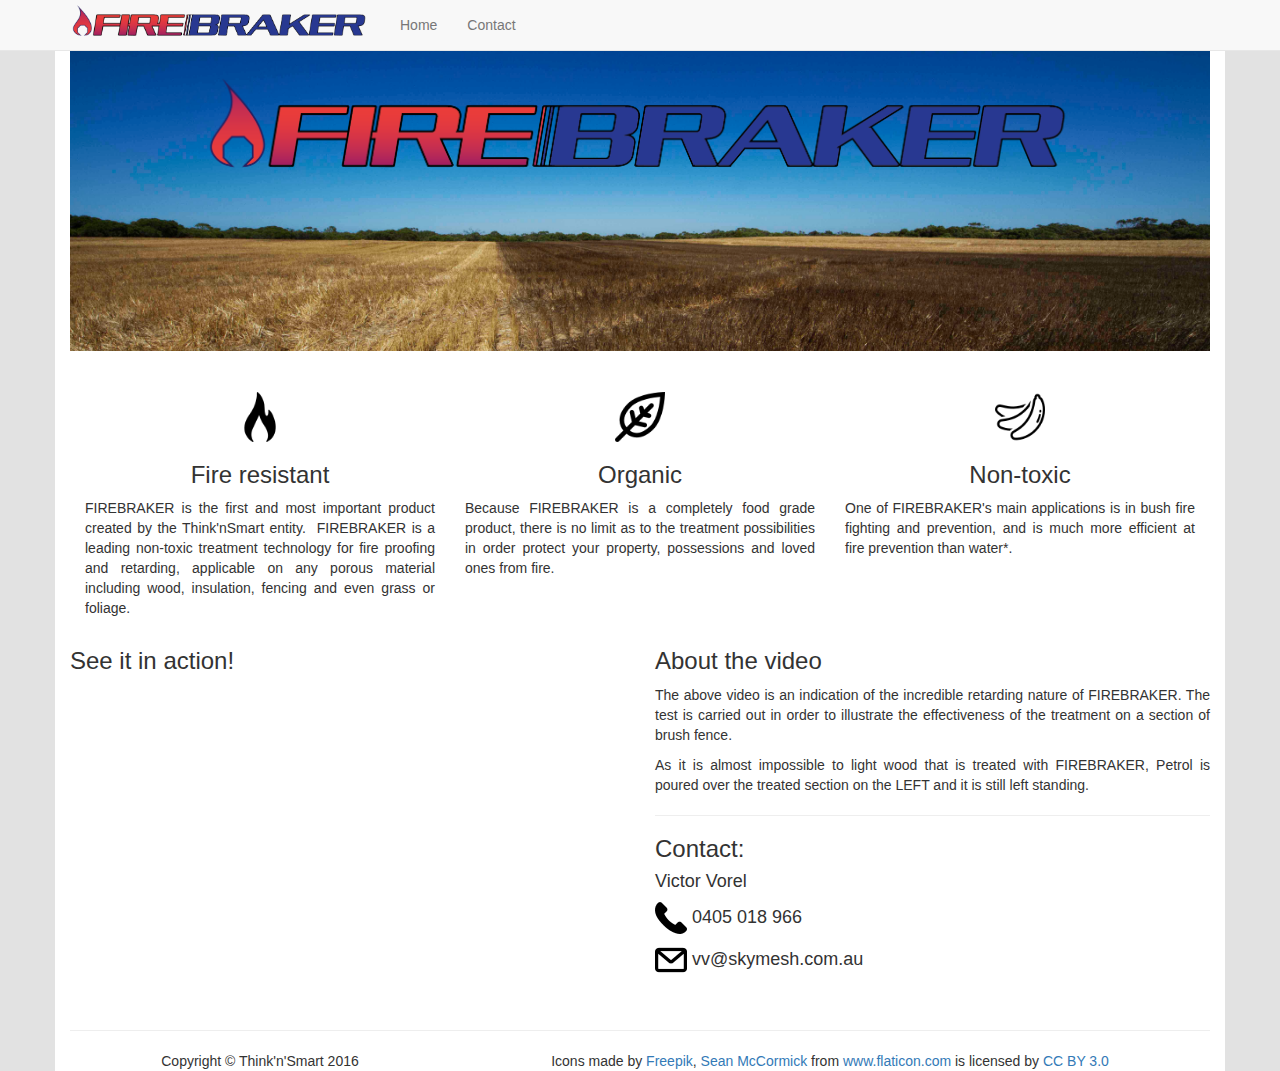
<file: index.html>
<!DOCTYPE html>
<html lang="en">
  <head>
    <meta charset="utf-8">
    <meta http-equiv="X-UA-Compatible" content="IE=edge">
    <meta name="viewport" content="width=device-width, initial-scale=1">
    <!-- The above 3 meta tags *must* come first in the head; any other head content must come *after* these tags -->
    <title>FIREBRAKER - Home</title>

    <!-- Bootstrap -->
    <link href="css/bootstrap.min.css" rel="stylesheet">
    <link href="css/vv.css" rel="stylesheet">

    <!-- HTML5 shim and Respond.js for IE8 support of HTML5 elements and media queries -->
    <!-- WARNING: Respond.js doesn't work if you view the page via file:// -->
    <!--[if lt IE 9]>
      <script src="https://oss.maxcdn.com/html5shiv/3.7.2/html5shiv.min.js"></script>
      <script src="https://oss.maxcdn.com/respond/1.4.2/respond.min.js"></script>
    <![endif]-->
  </head>
  <body>
    <nav class="navbar navbar-default navbar-fixed-top">
      <div class="container">
        <!-- Brand and toggle get grouped for better mobile display -->
        <div class="navbar-header">
          <button type="button" class="navbar-toggle collapsed" data-toggle="collapse" data-target="#bs-example-navbar-collapse-1" aria-expanded="false">
            <span class="sr-only">Toggle navigation</span>
            <span class="icon-bar"></span>
            <span class="icon-bar"></span>
            <span class="icon-bar"></span>
          </button>
          <a class="navbar-brand" href="index.html">
              <img class="navbar-logo" src="assets/logo-side.png" width="300px" alt="">
          </a>
        </div>

        <!-- Collect the nav links, forms, and other content for toggling -->
        <div class="collapse navbar-collapse" id="bs-example-navbar-collapse-1">
          <ul class="nav navbar-nav">
            <li><a href="index.html">Home</a></li>
            <li><a href="contact.html">Contact</a></li>
          </ul>
        </div><!-- /.navbar-collapse -->
      </div><!-- /.container-fluid -->
    </nav>

    <div class="container main-block">
      <div class="row" overflow="auto">
        <div class="col-md-12">
          <img src="assets/banner.jpg" alt="" width="100%" border="100px" -bottom="50px">
          <img src="assets/logo-side.png" width="75%" alt"" class="text-overlay img-center">
        </div>
      </div>

      <hr class="white-line">

      <div class="row">
        <div class="col-lg-12">
          <div class="text-center">
            <div class="col-md-4">
              <img src="assets/fire.png" width="50px">
              <h3>Fire resistant</h3>
              <p class="text-justify">FIREBRAKER is the first and most important product created by the Think'nSmart entity.  FIREBRAKER is a leading non-toxic treatment technology for fire proofing and retarding, applicable on any porous material including wood, insulation, fencing and even grass or foliage.</p>
            </div>
            <div class="col-md-4">
              <img src="assets/tree1.png" width="50px">
              <h3>Organic</h3>
              <p class="text-justify">Because FIREBRAKER is a completely food grade product, there  is no limit as to the treatment possibilities in order protect your property, possessions and loved ones from fire.</p>
            </div>
            <div class="col-md-4">
              <img src="assets/fruit251.png" width=" 50px">
              <h3>Non-toxic</h3>
              <p class="text-justify">One of FIREBRAKER's main applications is in bush fire fighting and prevention, and is much more efficient at fire prevention than water*.</p>
            </div>
          </div>
        </div>
      </div>

      <div class="row">
        <div class="col-md-6">
          <h3>See it in action!</h3>
            <iframe width="100%" height="320" src="https://www.youtube.com/embed/LlRkgVUkEXs" frameborder="0" allowfullscreen></iframe>
        </div>

        <div class="col-md-6">
          <h3>About the video</h3>
          <p class="text-justify">The above video is an indication of the incredible retarding nature of FIREBRAKER. The test is carried out in order to illustrate the effectiveness of the treatment on a section of brush fence.</p>
          <p class="text-justify">As it is almost impossible to light wood that is treated with FIREBRAKER, Petrol is poured over the treated section on the LEFT and it is still left standing.</p>

          <hr>
            
          <h3>Contact:</h3>
          <h4>Victor Vorel</h4>
          <h4><img src="assets/telephone46.png" width="32px" alt="">  0405 018 966</h4>
          <h4><img src="assets/mail3.png" width="32px" alt=""> vv@skymesh.com.au</h4>
        </div>
      </div>

      <hr>

      <footer>
        <div class="row">
          <div class="col-lg-12 text-center">
            <div class="col-lg-4">
              Copyright &copy; Think'n'Smart 2016
            </div>
            <div class="col-lg-8">
              Icons made by <a href="http://www.freepik.com" title="Freepik">Freepik</a>, <a href="http://www.flaticon.com/authors/sean-mccormick" title="Sean McCormick">Sean McCormick</a> from <a href="http://www.flaticon.com" title="Flaticon">www.flaticon.com</a> is licensed by <a href="http://creativecommons.org/licenses/by/3.0/" title="Creative Commons BY 3.0">CC BY 3.0</a>
            </div>
          </div>
        </div>
      </footer>

    </div>

    <!-- jQuery (necessary for Bootstrap's JavaScript plugins) -->
    <script src="https://ajax.googleapis.com/ajax/libs/jquery/1.11.3/jquery.min.js"></script>
    <!-- Include all compiled plugins (below), or include individual files as needed -->
    <script src="js/bootstrap.min.js"></script>
  </body>
</html>
</file>
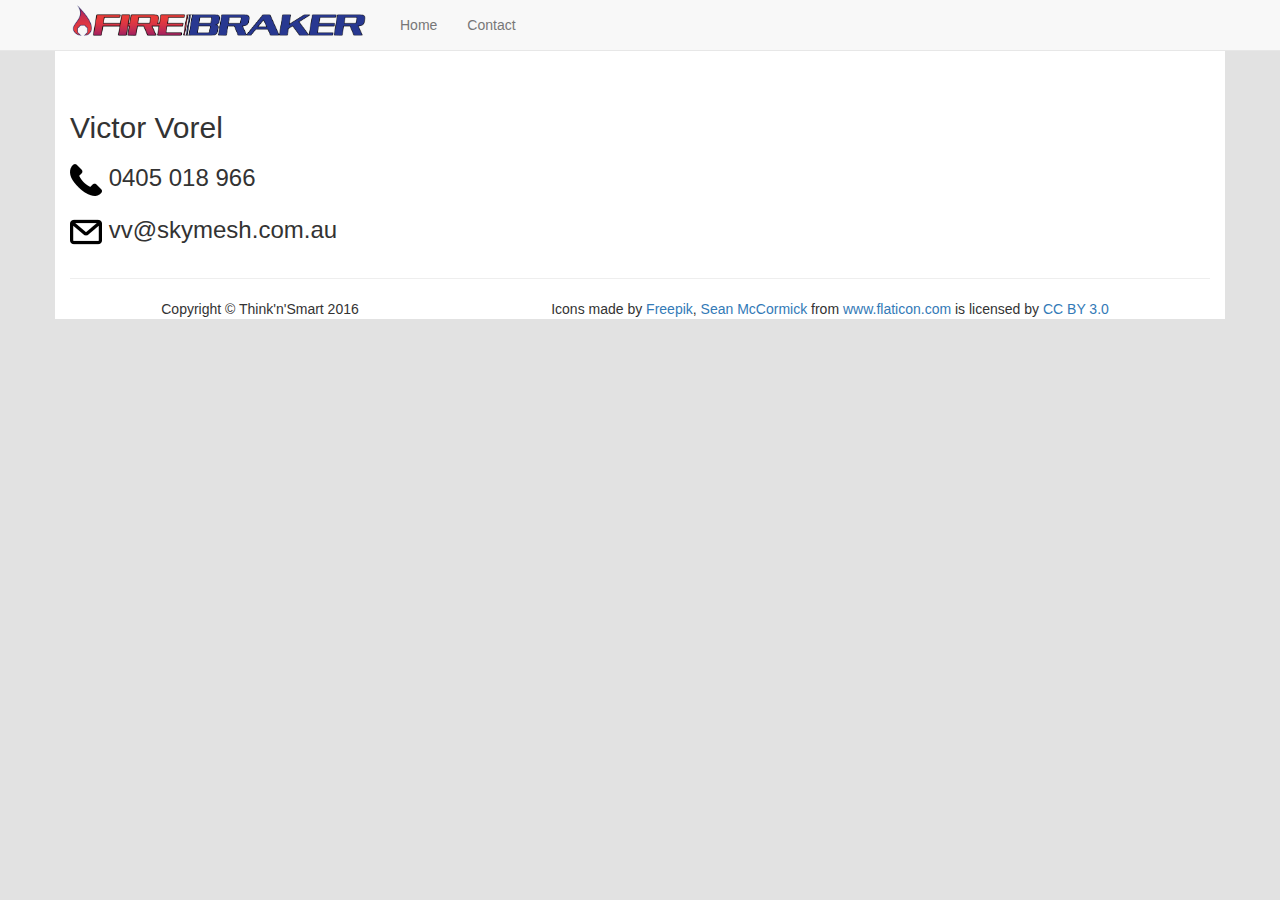
<file: contact.html>
<!DOCTYPE html>
<html lang="en">
  <head>
    <meta charset="utf-8">
    <meta http-equiv="X-UA-Compatible" content="IE=edge">
    <meta name="viewport" content="width=device-width, initial-scale=1">
    <!-- The above 3 meta tags *must* come first in the head; any other head content must come *after* these tags -->
    <title>FIREBRAKER - Contact</title>

    <!-- Bootstrap -->
    <link href="css/bootstrap.min.css" rel="stylesheet">
    <link href="css/vv.css" rel="stylesheet">

    <!-- HTML5 shim and Respond.js for IE8 support of HTML5 elements and media queries -->
    <!-- WARNING: Respond.js doesn't work if you view the page via file:// -->
    <!--[if lt IE 9]>
      <script src="https://oss.maxcdn.com/html5shiv/3.7.2/html5shiv.min.js"></script>
      <script src="https://oss.maxcdn.com/respond/1.4.2/respond.min.js"></script>
    <![endif]-->
  </head>
  <body>
    <nav class="navbar navbar-default navbar-fixed-top">
      <div class="container">
        <!-- Brand and toggle get grouped for better mobile display -->
        <div class="navbar-header">
          <button type="button" class="navbar-toggle collapsed" data-toggle="collapse" data-target="#bs-example-navbar-collapse-1" aria-expanded="false">
            <span class="sr-only">Toggle navigation</span>
            <span class="icon-bar"></span>
            <span class="icon-bar"></span>
            <span class="icon-bar"></span>
          </button>
          <a class="navbar-brand" href="index.html">
              <img class="navbar-logo" src="assets/logo-side.png" width="300px" alt="">
          </a>
        </div>

        <!-- Collect the nav links, forms, and other content for toggling -->
        <div class="collapse navbar-collapse" id="bs-example-navbar-collapse-1">
          <ul class="nav navbar-nav">
            <li><a href="index.html">Home</a></li>
            <li><a href="contact.html">Contact</a></li>
          </ul>
        </div><!-- /.navbar-collapse -->
      </div><!-- /.container-fluid -->
    </nav>

    <div class="container main-block">

      <hr class="white-line">

      <div class="row">
        <div class="col-lg-12">
            <h2>Victor Vorel</h2>
            <h3><img src="assets/telephone46.png" width="32px" alt="">  0405 018 966</h3>
            <h3><img src="assets/mail3.png" width="32px" alt=""> vv@skymesh.com.au</h3>
        </div>
      </div>

      <hr>

      <footer>
        <div class="row">
          <div class="col-lg-12 text-center">
            <div class="col-lg-4">
              Copyright &copy; Think'n'Smart 2016
            </div>
            <div class="col-lg-8">
              Icons made by <a href="http://www.freepik.com" title="Freepik">Freepik</a>, <a href="http://www.flaticon.com/authors/sean-mccormick" title="Sean McCormick">Sean McCormick</a> from <a href="http://www.flaticon.com" title="Flaticon">www.flaticon.com</a> is licensed by <a href="http://creativecommons.org/licenses/by/3.0/" title="Creative Commons BY 3.0">CC BY 3.0</a>
            </div>
          </div>
        </div>
      </footer>

    </div>

    <!-- jQuery (necessary for Bootstrap's JavaScript plugins) -->
    <script src="https://ajax.googleapis.com/ajax/libs/jquery/1.11.3/jquery.min.js"></script>
    <!-- Include all compiled plugins (below), or include individual files as needed -->
    <script src="js/bootstrap.min.js"></script>
  </body>
</html>
</file>
<file: css/vv.css>
body {
  background-color: #E2E2E2;
  padding-top: 50px;
}

.main-block {
  background-color: #fff;
}

.text-overlay {
  display: block;
  position: absolute;
  top: 25px;
  left: 0;
  right: 0;
  bottom: 0;
  z-index: 1;
  margin: 0 auto;
}

.navbar-brand {
  padding-top: 4px;
}

.white-line {
  border-color: #fff;
}

html {
    overflow-y: scroll; 
}
</file>
